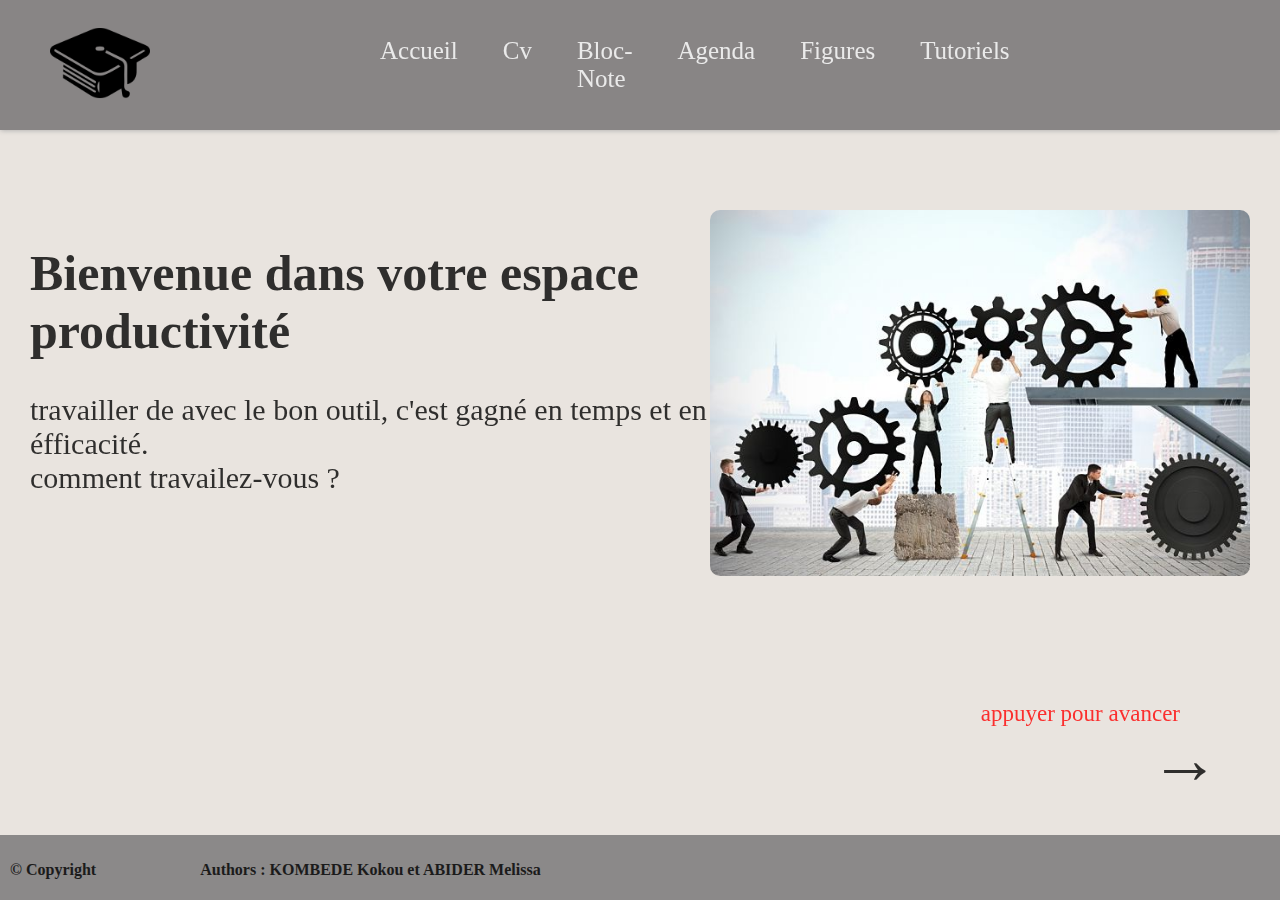
<file: projet_dev_web_L1-main/HTML/index.html>
<!DOCTYPE html>
<html lang="fr">

<head>
    <meta charset="UTF-8">
    <meta http-equiv="X-UA-Compatible" content="IE=edge">
    <meta name="viewport" content="width=device-width, initial-scale=1.0">
    <meta name="author" content=" KOMBEDE Kokou et ABIDER Melissa">
    <title>Accueil</title>
    <link rel="stylesheet" href="../CSS/index.css">
    <link rel="stylesheet" href="https://cdnjs.cloudflare.com/ajax/libs/font-awesome/5.15.3/css/all.min.css">
</head>

<body>
    <header>
        <div class="logo">
            <img src="../MULTIMEDIA/logo.png" alt="logo">
        </div>
        <nav>
            <ul>
                <li><a href="index.html">Accueil</a></li>
                <li><a href="cv.html">Cv</a></li>
                <li><a href="blocNote.html">Bloc-Note</a></li>
                <li><a href="agenda.html">Agenda</a></li>
                <li><a href="figure.html">Figures</a></li>
                <li><a href="tutoriel.html">Tutoriels</a></li>
            </ul>
        </nav>
        <p id="date"></p>
    </header>

    <div class="corp">
        <section>
            <h1>

                Bienvenue dans votre espace productivité
            </h1>
            <p class="p">
                travailler de avec le bon outil, c'est gagné en temps et en éfficacité.
                <br>
                comment travailez-vous ?
            </p>

        </section>
        <div>

            <img src="../MULTIMEDIA/image_acceuil.jpeg" alt="Image_accueil">

        </div>
    </div>

    <p class="text"> appuyer pour avancer</p>
    <a href="cv.html" class="fleche">&#8594;</a>


    <footer>
        <p>&#169; Copyright <span style=" margin-left:100px">Authors : KOMBEDE Kokou et ABIDER Melissa</span> </p>
        <!--   <i class="fas fa-copyright"></i> sur font awesome -->
    </footer>
    <script src="../javascript/index.js"></script>
</body>

</html>
</file>
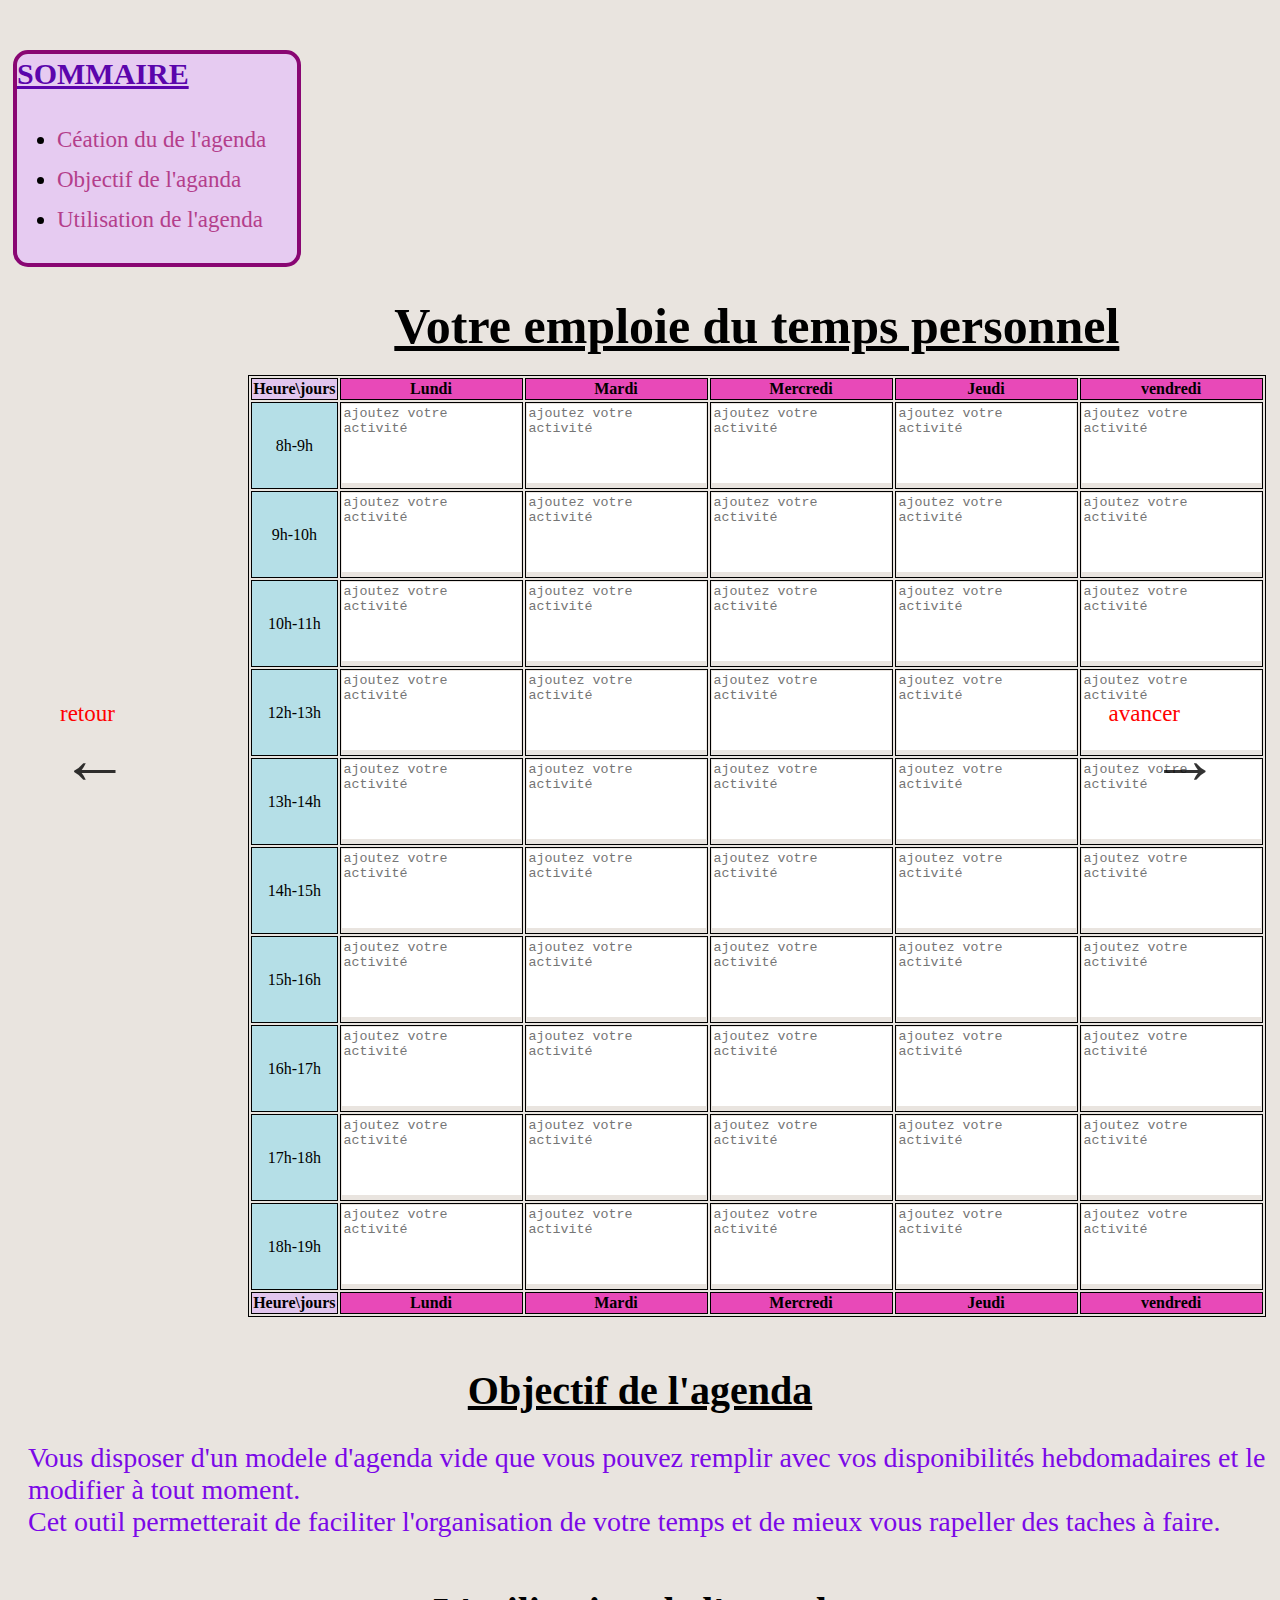
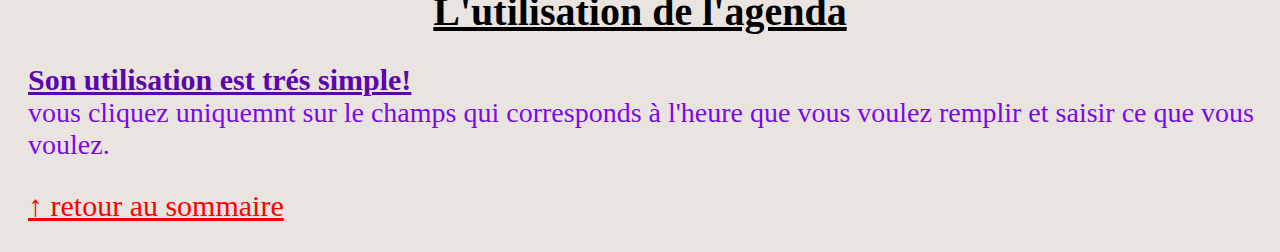
<file: projet_dev_web_L1-main/HTML/agenda.html>
<!DOCTYPE html>
<html lang="en">
<head>
    <meta charset="UTF-8">
    <meta http-equiv="X-UA-Compatible" content="IE=edge">
    <meta name="viewport" content="width=device-width, initial-scale=1.0">
    <meta name="author" content=" KOMBEDE Kokou et ABIDER Melissa">
    <link rel="stylesheet" href="../CSS/agenda.css">
    <title>Agenda</title>
</head>
<body> 
    <div class="sommaire" id="debut"> 
        <span>SOMMAIRE</span>
        <ul>  
        <li> <a  class="a" href="#creation"> Céation du de l'agenda</a></li>
        <li> <a class="a" href="#objectif">Objectif de l'aganda</a> </li>
        <li> <a class="a" href="#utilisation"> Utilisation de l'agenda </a> </li>
      </ul>  
    </div>
    
    <table>
        <caption id="creation">Votre emploie du temps personnel</caption>
        
        <thead>
         <tr>
            <th class="jour">Heure\jours</th>
            <th>Lundi</th>
            <th>Mardi</th>
            <th>Mercredi</th>
            <th>Jeudi</th>
            <th>vendredi</th>
         </tr>
        </thead>
     
        <tbody>
            <tr>               
                <td class="heure"> 8h-9h</td>
                <td> <textarea placeholder="ajoutez votre activité"  class="case" cols="20" rows="5"></textarea></td>
                <td> <textarea placeholder="ajoutez votre activité"  class="case" cols="20" rows="5"></textarea></td>
                <td> <textarea placeholder="ajoutez votre activité"  class="case" cols="20" rows="5"></textarea></td>
                <td> <textarea placeholder="ajoutez votre activité"  class="case" cols="20" rows="5"></textarea></td>
                <td> <textarea placeholder="ajoutez votre activité"  class="case" cols="20" rows="5"></textarea></td>
            </tr>
            <tr>               
                <td class="heure">9h-10h</td>
                <td> <textarea placeholder="ajoutez votre activité"  class="case" cols="20" rows="5"></textarea></td>
                <td> <textarea placeholder="ajoutez votre activité"  class="case" cols="20" rows="5"></textarea></td>
                <td> <textarea placeholder="ajoutez votre activité"  class="case" cols="20" rows="5"></textarea></td>
                <td> <textarea placeholder="ajoutez votre activité"  class="case" cols="20" rows="5"></textarea></td>
                <td> <textarea placeholder="ajoutez votre activité"  class="case" cols="20" rows="5"></textarea></td>
            </tr>
            <tr>               
                <td class="heure">10h-11h</td>
                <td> <textarea placeholder="ajoutez votre activité"  class="case" cols="20" rows="5"></textarea></td>
                <td> <textarea placeholder="ajoutez votre activité"  class="case" cols="20" rows="5"></textarea></td>
                <td> <textarea placeholder="ajoutez votre activité"  class="case" cols="20" rows="5"></textarea></td>
                <td> <textarea placeholder="ajoutez votre activité"  class="case" cols="20" rows="5"></textarea></td>
                <td> <textarea placeholder="ajoutez votre activité"  class="case" cols="20" rows="5"></textarea></td>
            </tr>
            <tr>               
                <td class="heure"> 12h-13h</td>
                <td> <textarea placeholder="ajoutez votre activité"  class="case" cols="20" rows="5"></textarea></td>
                <td> <textarea placeholder="ajoutez votre activité"  class="case" cols="20" rows="5"></textarea></td>
                <td> <textarea placeholder="ajoutez votre activité"  class="case" cols="20" rows="5"></textarea></td>
                <td> <textarea placeholder="ajoutez votre activité"  class="case" cols="20" rows="5"></textarea></td>
                <td> <textarea placeholder="ajoutez votre activité"  class="case" cols="20" rows="5"></textarea></td>
            </tr>
            <tr>               
                <td class="heure"> 13h-14h</td>
                <td> <textarea placeholder="ajoutez votre activité"  class="case" cols="20" rows="5"></textarea></td>
                <td> <textarea placeholder="ajoutez votre activité"  class="case" cols="20" rows="5"></textarea></td>
                <td> <textarea placeholder="ajoutez votre activité"  class="case" cols="20" rows="5"></textarea></td>
                <td> <textarea placeholder="ajoutez votre activité"  class="case" cols="20" rows="5"></textarea></td>
                <td> <textarea placeholder="ajoutez votre activité"  class="case" cols="20" rows="5"></textarea></td>
            </tr>
            <tr>               
                <td class="heure"> 14h-15h</td>
                <td> <textarea placeholder="ajoutez votre activité"  class="case" cols="20" rows="5"></textarea></td>
                <td> <textarea placeholder="ajoutez votre activité"  class="case" cols="20" rows="5"></textarea></td>
                <td> <textarea placeholder="ajoutez votre activité"  class="case" cols="20" rows="5"></textarea></td>
                <td> <textarea placeholder="ajoutez votre activité"  class="case" cols="20" rows="5"></textarea></td>
                <td> <textarea placeholder="ajoutez votre activité"  class="case" cols="20" rows="5"></textarea></td>
            </tr>
            <tr>               
                <td class="heure"> 15h-16h</td>
                <td> <textarea placeholder="ajoutez votre activité"  class="case" cols="20" rows="5"></textarea></td>
                <td> <textarea placeholder="ajoutez votre activité"  class="case" cols="20" rows="5"></textarea></td>
                <td> <textarea placeholder="ajoutez votre activité"  class="case" cols="20" rows="5"></textarea></td>
                <td> <textarea placeholder="ajoutez votre activité"  class="case" cols="20" rows="5"></textarea></td>
                <td> <textarea placeholder="ajoutez votre activité"  class="case" cols="20" rows="5"></textarea></td>
            </tr>
            <tr>               
                <td class="heure"> 16h-17h</td>
                <td> <textarea placeholder="ajoutez votre activité"  class="case" cols="20" rows="5"></textarea></td>
                <td> <textarea placeholder="ajoutez votre activité"  class="case" cols="20" rows="5"></textarea></td>
                <td> <textarea placeholder="ajoutez votre activité"  class="case" cols="20" rows="5"></textarea></td>
                <td> <textarea placeholder="ajoutez votre activité"  class="case" cols="20" rows="5"></textarea></td>
                <td> <textarea placeholder="ajoutez votre activité"  class="case" cols="20" rows="5"></textarea></td>
            </tr>
            <tr>               
                <td class="heure"> 17h-18h</td>
                <td> <textarea placeholder="ajoutez votre activité"  class="case" cols="20" rows="5"></textarea></td>
                <td> <textarea placeholder="ajoutez votre activité"  class="case" cols="20" rows="5"></textarea></td>
                <td> <textarea placeholder="ajoutez votre activité"  class="case" cols="20" rows="5"></textarea></td>
                <td> <textarea placeholder="ajoutez votre activité"  class="case" cols="20" rows="5"></textarea></td>
                <td> <textarea placeholder="ajoutez votre activité"  class="case" cols="20" rows="5"></textarea></td>
            </tr>
            <tr>               
                <td class="heure"> 18h-19h</td>
                <td> <textarea placeholder="ajoutez votre activité"  class="case" cols="20" rows="5"></textarea></td>
                <td> <textarea placeholder="ajoutez votre activité"  class="case" cols="20" rows="5"></textarea></td>
                <td> <textarea placeholder="ajoutez votre activité"  class="case" cols="20" rows="5"></textarea></td>
                <td> <textarea placeholder="ajoutez votre activité"  class="case" cols="20" rows="5"></textarea></td>
                <td> <textarea placeholder="ajoutez votre activité"  class="case" cols="20" rows="5"></textarea></td>
            </tr>
        </tbody>
        <tfoot>
            <tr>
                <th class="jour">Heure\jours</th>
                <th>Lundi</th>
                <th>Mardi</th>
                <th>Mercredi</th>
                <th>Jeudi</th>
                <th>vendredi</th>
             </tr>
        </tfoot>

    </table>
    <h1 id="objectif"> Objectif de l'agenda</h1>
    <p class="p"> Vous disposer d'un modele d'agenda vide que vous pouvez remplir avec vos disponibilités hebdomadaires et le modifier à tout moment.<br>
        Cet outil permetterait de faciliter l'organisation de votre temps et de mieux vous rapeller des taches à faire.
    </p>
    <h1 id="utilisation">L'utilisation de l'agenda</h1>
    <p class="p"> <span class="span"> Son utilisation est trés simple!<br></span> vous cliquez uniquemnt sur le champs qui corresponds à l'heure que vous voulez remplir
        et saisir ce que vous voulez.
    </p>
    
    <p class="textg"> retour</p>
    <a href="blocNote.html" class="flecheg">&#8592;</a>
    <p class="text">  avancer</p>
    <a href="figure.html" class="fleche">&#8594;</a>
    <a class="a1" href="#debut">&#8593; retour au sommaire </a>
</body>
</html>
</file>
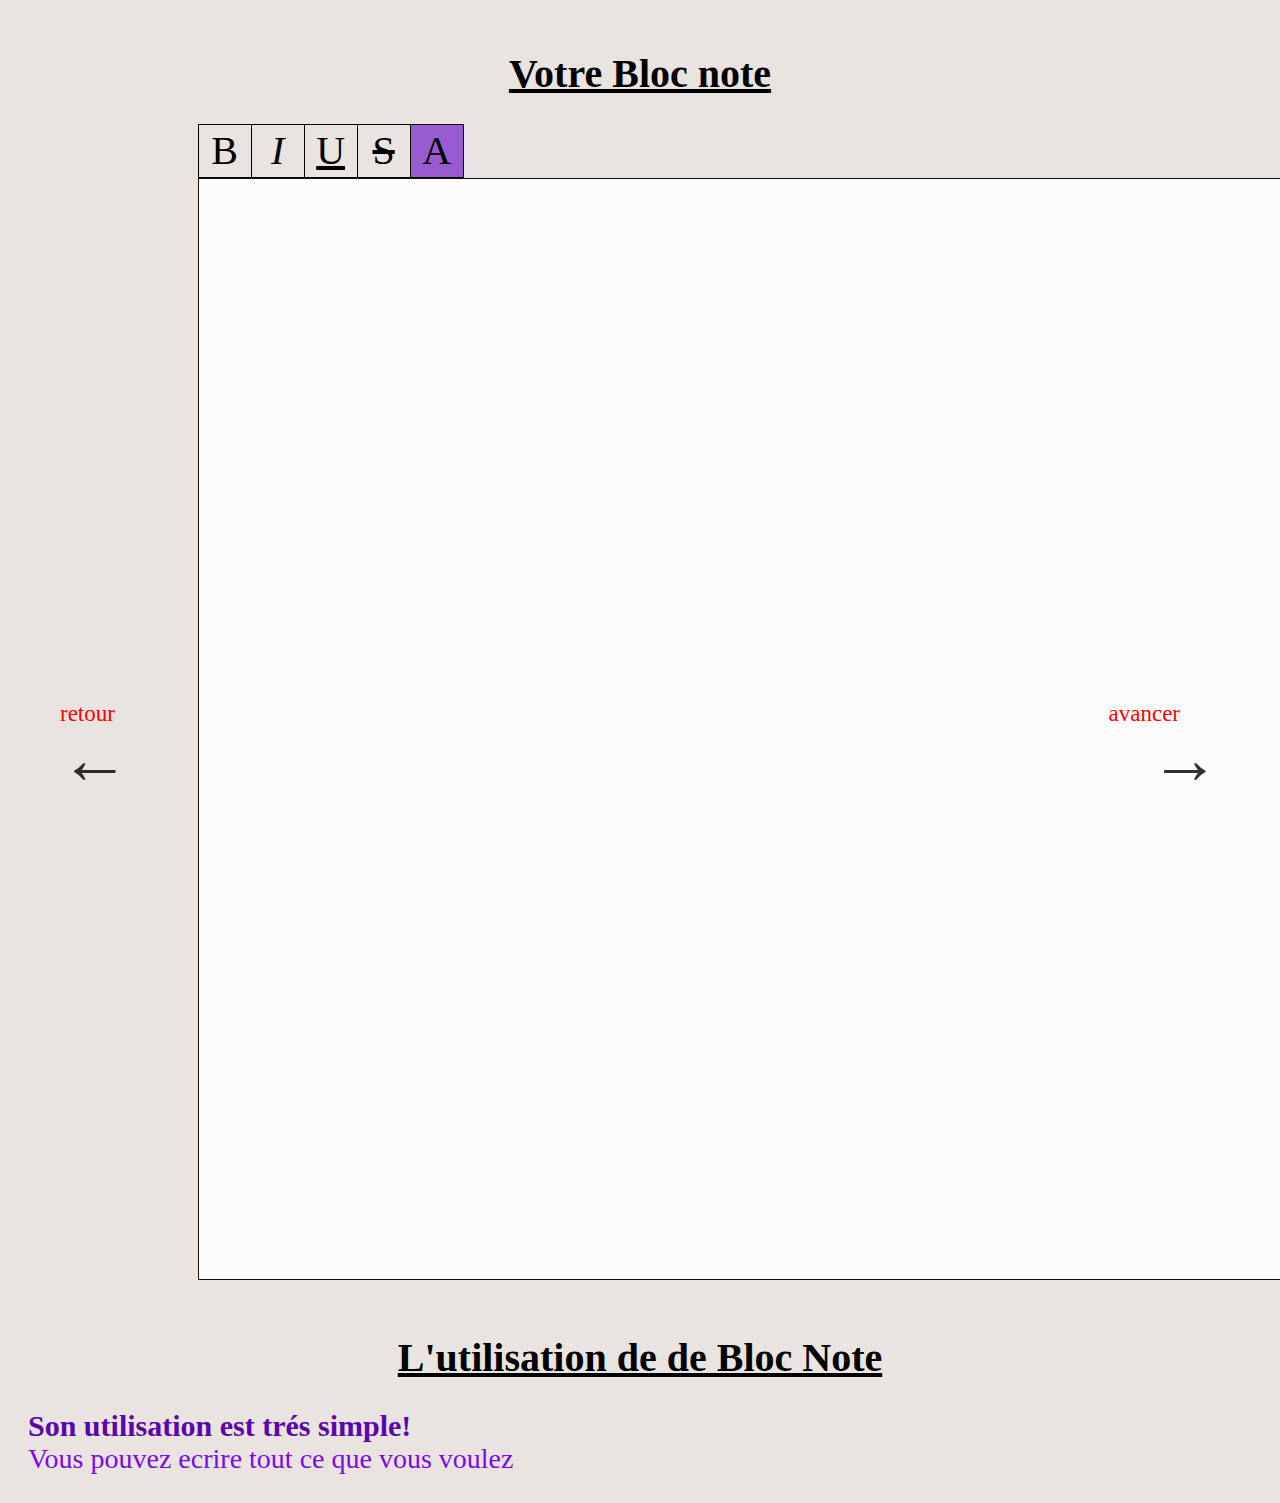
<file: projet_dev_web_L1-main/HTML/blocNote.html>
<!DOCTYPE html >
<html lang="en"  xmlns="http://www.w3.org/1999/xhtml">

<head>
    <meta charset="UTF-8">
    <meta http-equiv="X-UA-Compatible" content="IE=edge">
    <meta name="viewport" content="width=device-width, initial-scale=1.0">
    <meta name="author" content=" KOMBEDE Kokou et ABIDER Melissa">
	<title>Bloc Note</title>
	<link rel="stylesheet" href="../CSS/blocNote.css">
    <link rel="stylesheet" href="https://cdnjs.cloudflare.com/ajax/libs/font-awesome/5.15.3/css/all.min.css">

</head>   
<body>

<h1> Votre Bloc note</h1>
<form action="#" method="post">
    <table>
        <tr>
            <td class="B" onclick="modif('bold')">B</td>
            <td class="I" onclick="modif('italic')">I</td>
            <td class="U" onclick="modif('underline')">U</td>
            <td class="S" onclick="modif('strikeThrough')">S</td>
            <td class="A1" onclick="modif('backColor')">A</td>
        </tr>
    </table>
         <!-- <textarea name="" class="" id="textarea" cols="150" rows="100"></textarea> -->
    <iframe id="iframe" name="textField" ></iframe>   
</form>
<p class="textg"> retour</p>
<a href="cv.html" class="flecheg">&#8592;</a>
<p class="text">  avancer</p>
<a href="agenda.html" class="fleche">&#8594;</a>
    
    <h1>L'utilisation de de Bloc Note</h1>
    <p class="p"> <span class="span"> Son utilisation est trés simple!<br></span> Vous pouvez ecrire tout ce que vous voulez </p>
<script src="../javascript/blocNote.js"></script>
</body>
</html>
</file>
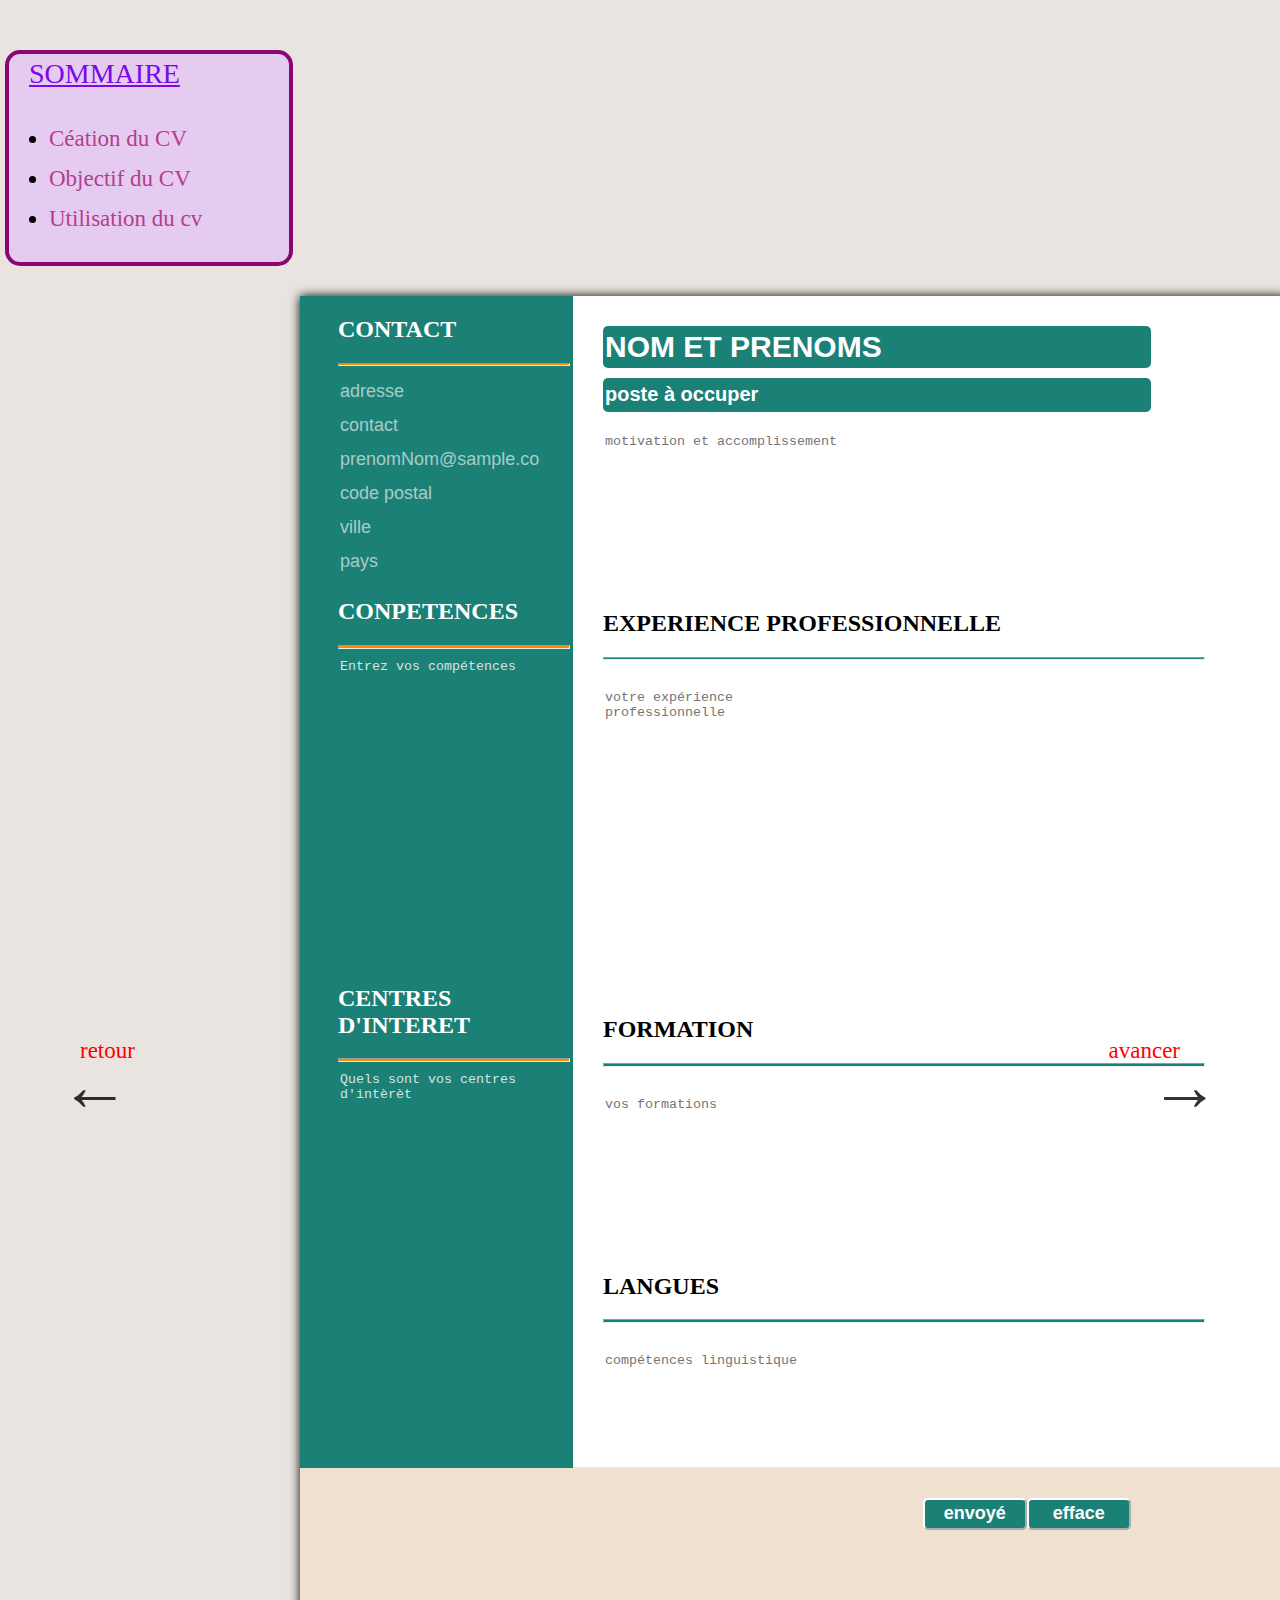
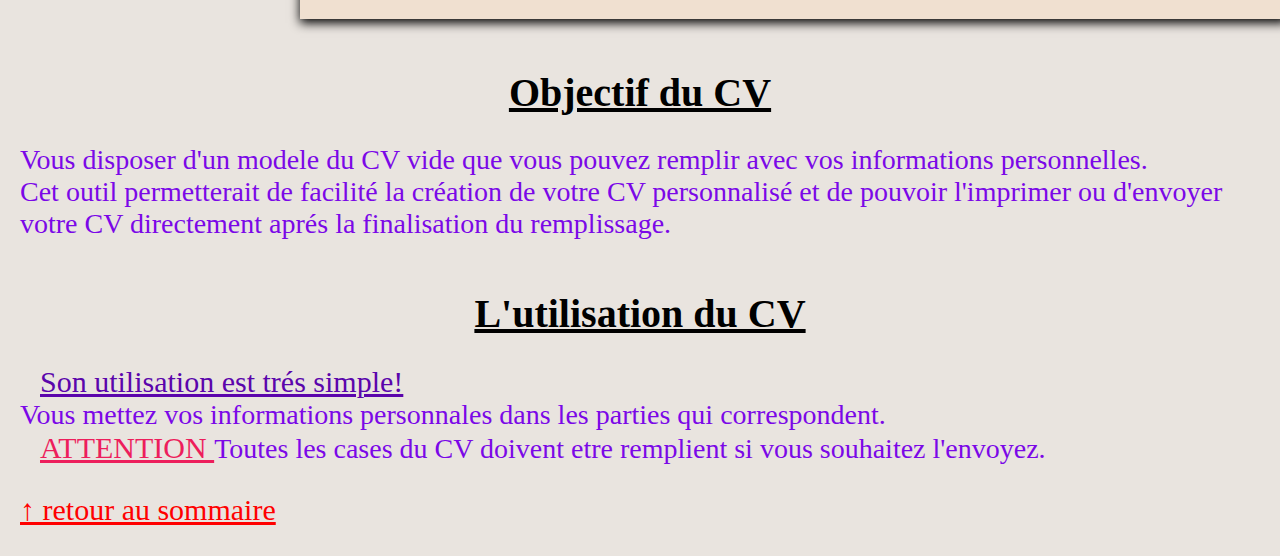
<file: projet_dev_web_L1-main/HTML/cv.html>
<!DOCTYPE html >
<html lang="en"  xmlns="http://www.w3.org/1999/xhtml">

<head>
  <meta  charset="UTF-8">
  <meta http-equiv="X-UA-Compatible" content="IE=edge">
  <meta name="viewport" content="width=device-width, initial-scale=1.0">
  <meta name="author" content=" KOMBEDE Kokou et ABIDER Melissa">
	<title>CV</title>
	<link rel="stylesheet" href="../CSS/cv.css">
  <link rel="stylesheet" href="https://cdnjs.cloudflare.com/ajax/libs/font-awesome/5.15.3/css/all.min.css">
</head>   
<body> 
    <div class="sommaire" id="debut"> 
      <span>SOMMAIRE </span>
      <ul>
      <li> <a class="a" href="#creation"> Céation du CV</a></li>
      <li> <a class="a" href="#objectif">Objectif du CV</a> </li>
      <li> <a class="a" href="#utilisation"> Utilisation du cv </a> </li>
    </ul>  
  </div>
    <form action="toto@gmail.com" method="post" id="creation">
     <div id="section">
      <div >
      <article class="gauche">
        <h2>CONTACT</h2>
         <hr class="ghr">
         <input type="text" class="input" id="adresse" placeholder="adresse" required >
         <br>
         <input type="tel"  pattern="[0-9]{10}" class="input"  id="contact" placeholder="contact" required>
         <br>
         <input type="email" class="input" pattern=".+@.+\.com" id="email" placeholder="prenomNom@sample.com" required >
         <br>
         <input type="text" class="input" id="codePostal" placeholder="code postal" required>
          <br>
         <input type="text" class="input" id="ville" placeholder="ville" required>
         <br>
         <input type="text" class="input" id="pays" placeholder="pays" required>
       
         <h2>CONPETENCES</h2>
         <hr class="ghr">
         <textarea cols="27" rows="20" placeholder="Entrez vos compétences" required></textarea>
         <h2>CENTRES D'INTERET</h2>
         <hr class="ghr">
         <textarea cols="27" rows="10" placeholder="Quels sont vos centres d'intèrèt" required ></textarea>
  
    
    </article>
      <article class="droite">
       <input class="nom" type="text" placeholder="NOM ET PRENOMS" required> 
       <input  class="post"  type="text" placeholder="poste à occuper" required>
       <textarea cols="30" rows="10" placeholder="motivation et accomplissement" required></textarea>
       <h2>EXPERIENCE PROFESSIONNELLE</h2>
       <hr class="dhr">
       <textarea  cols="25" rows="20" placeholder="votre expérience professionnelle" required ></textarea>
       <h2>FORMATION</h2>
       <hr class="dhr">
       <textarea cols="25" rows="10" placeholder="vos formations" required></textarea>
       <h2>LANGUES</h2>
       <hr class="dhr">
       <textarea cols="25" rows="7" placeholder="compétences linguistique" required></textarea>
    </article>
  </div>
</div>
      <div class="boutons">
        <input class="submit" type="submit" value="envoyé" >
        <input class="effacer" type="reset" value="efface" >
      </div>
    </form>

  <p class="textg"> retour</p>
   <a href="index.html" class="flecheg">&#8592;</a>
   <p class="text">  avancer</p>
   <a href="blocNote.html" class="fleche">&#8594;</a>
   
   <h1 id="objectif"> Objectif du CV</h1>
   <p class="p"> Vous disposer d'un modele du CV vide que vous pouvez remplir avec vos informations personnelles.<br>
       Cet outil permetterait de facilité la création de votre CV personnalisé et de pouvoir l'imprimer ou d'envoyer votre CV directement aprés la finalisation du remplissage.
   </p>
  
   <h1 id="utilisation">L'utilisation du CV</h1>
   <p class="p"> <span class="span"> Son utilisation est trés simple!<br></span> Vous mettez vos informations personnales dans les parties qui correspondent.
   <br> <span class="span2"> ATTENTION </span> Toutes les cases du CV doivent etre remplient si vous souhaitez l'envoyez.
       
   </p>
   <a class="a1" href="#debut">&#8593; retour au sommaire </a>
  
    <script  src="../javascript/cv.js"></script>
</body>
</html>
</file>
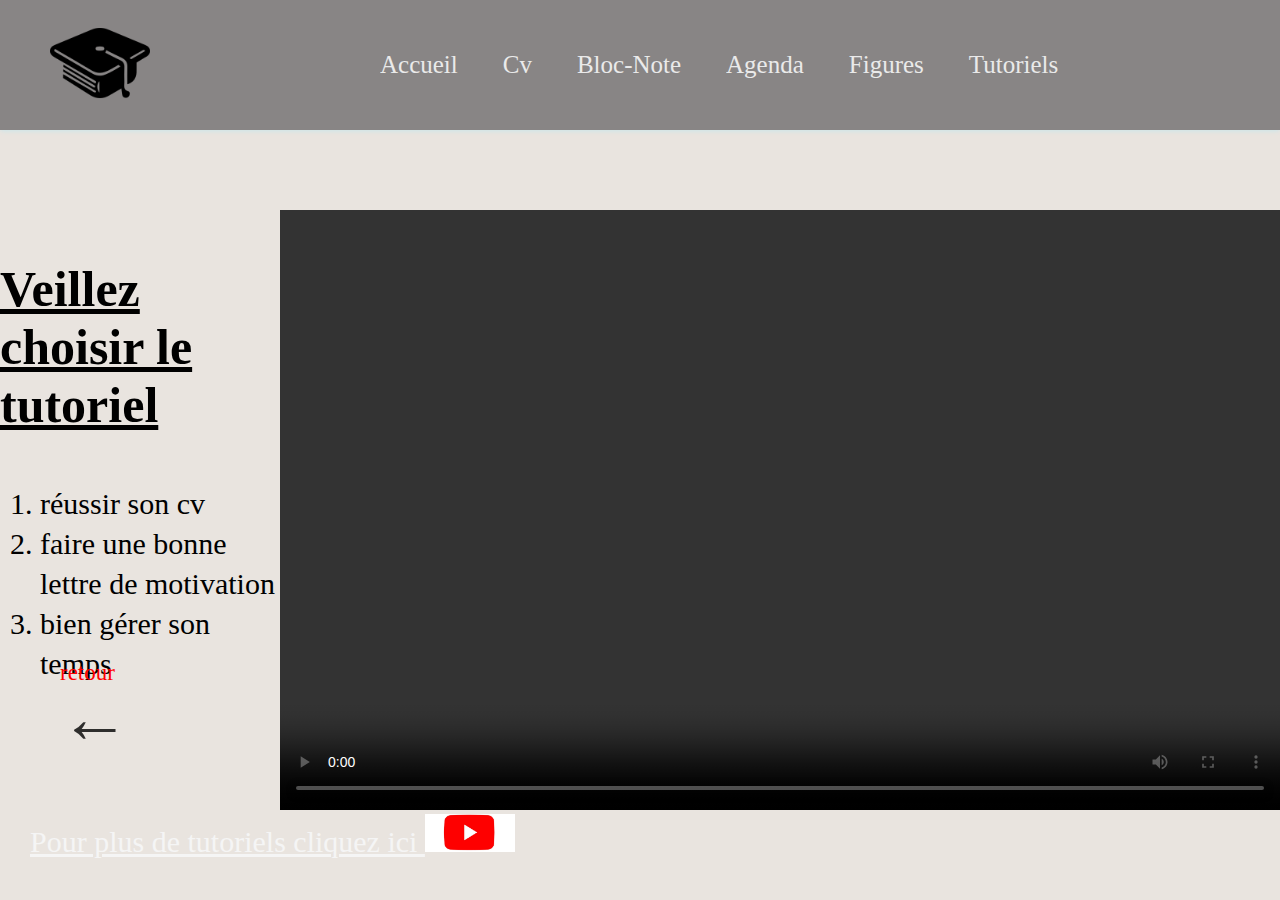
<file: projet_dev_web_L1-main/HTML/tutoriel.html>
<!DOCTYPE html >
<html lang="en"  xmlns="http://www.w3.org/1999/xhtml">

<head>
    <meta charset="UTF-8">
    <meta http-equiv="X-UA-Compatible" content="IE=edge">
    <meta name="viewport" content="width=device-width, initial-scale=1.0">
    <meta name="author" content=" KOMBEDE Kokou et ABIDER Melissa">
	<title>tutoriels</title>
	<link rel="stylesheet" href="../CSS/tutoriel.css">
    <link rel="stylesheet" href="https://cdnjs.cloudflare.com/ajax/libs/font-awesome/5.15.3/css/all.min.css">
</head>   
<body>  
    <header>
        <div class="logo">
         <img src="../MULTIMEDIA/logo.png" alt="logo">
        </div>
        <nav>
           <ul>
            <li><a href="index.html">Accueil</a></li>
            <li><a href="cv.html">Cv</a></li>
            <li><a href="blocNote.html">Bloc-Note</a></li>
            <li><a href="agenda.html">Agenda</a></li>
            <li><a href="figure.html">Figures</a></li>
            <li><a href="tutoriel.html">Tutoriels</a></li>
           </ul>
        </nav>

    </header>

    <div class="bloc">
        <section>
        <h3>Veillez choisir le tutoriel </h3>
        <ol>
            <li onclick="cv()">réussir son cv</li>
            <li onclick="bNote()" >faire une bonne lettre de motivation </li>
            <li onclick="agenda()">bien gérer son temps  </li>
        </ol>
        </section>
        <div>
          <video  width="1000" height="600" id="video"  controls ></video>
        </div>
    </div>
    <p class="textg">retour</p>
    <a href="figure.html" class="flecheg">&#8592;</a>
    <a class="lien"  target="_blank" href="https://www.youtube.com"> Pour plus de tutoriels cliquez ici </a> <a href="https://www.youtube.com"><img src="../MULTIMEDIA/youtube.jpg" alt="youtube logo" title="Pour plus de tutoriels cliquez ici"></a>
    <script src="../javascript/tutoriel.js"></script>
    </body>
   </html>
</file>
<file: projet_dev_web_L1-main/CSS/index.css>
@import url('https://fonts.googleapis.com/css2?family=Roboto:ital,wght@0,100;0,300;0,400;0,500;1,100;1,300;1,400&display=swap');


body{
    background-color: rgb(233, 228, 223);
    margin:0; 
    font-weight: 300;
}
header{
    display: flex;
    background-color: rgb(136, 133, 133);
    position: sticky;
    top: 0px;
    height: 130px;
    align-items: center;
    box-shadow: 0px 0.2px 5px 0.3px #adadad; /*1 à 4 valeur repectivement debordement horizontal, vertical l'intensité du flou*/
}
header .logo{
    margin: 50px ;
}
header .logo img{
height: 100px;
width: auto;
}
header nav{
    margin-left: 95px ;
}
header nav ul{
    display: flex;
    list-style-type: none;

}
header nav ul li{
    opacity: 0.9;
   margin-left: 45px;
   font-size: 25px;


}
a{
    text-decoration: none;
    color: whitesmoke;
}
h1{
    font-size: 50px;

}
.corp{
    display: flex;
    margin:80px 30px;
    justify-content: space-between;
}
.corp div img{
    width: 540px ;
    border-radius: 10px ;
}
.corp section h1,p{
    opacity: 0.8;
}
footer{
    background-color: rgb(139, 137, 137);
    height: 45px ;
    position: absolute;
    bottom: 0 ;
    align-items: center;
    padding: 10px ;
    opacity: 1;
    font-weight: bold;
    width:98.75%;
}
.fleche{
    position: absolute;
    bottom: 100px; 
    right: 60px;
    font-size: 70px;
    transition: 0.2s;
    color: black;
    opacity: 0.8;

}
.text{
    position: absolute;
    bottom: 150px; 
    right: 100px;
    font-size: 23px;
    color: red;
   

}
.fleche:hover{
cursor: pointer;
transform: scale(1.5);
color: rgb(255, 0, 162);

}
#date{   
    padding:6px;
    text-align: center;
    margin-left: 400px;
    background-color: white;
    height: 40px;
    width: 120px;
    font-size: 30px;
    }
    .p{
        font-size: 30px;
    }
</file>
<file: projet_dev_web_L1-main/CSS/agenda.css>
body{
  background-color: rgb(233, 228, 223);
}

table{
    border: 1px solid black;
   margin-left: 19%;
}
a{
    text-decoration: none;
}
caption{
    font-weight: bolder;
    font-size: 50px;
    margin-bottom: 20px;
    margin-top: 30px;
    text-decoration: underline;
}
  
td,th{
    border: 1px solid black;
    text-align: center;
}
textarea{
    resize: none;
    border: none;
}


.flecheg{
    position: absolute;
    bottom: 100px; 
    left: 60px;
    font-size: 70px;
    transition: 0.2s;
    color: black;
    opacity: 0.8;
  
  }
  .fleche{
    position: absolute;
    bottom: 100px; 
    right: 60px;
    font-size: 70px;
    transition: 0.2s;
    color: black;
    opacity: 0.8;
  
  }
  .textg{
    position: absolute;
    bottom: 150px; 
    left: 60px;
    font-size: 23px;
    color: red;
   
  
  }
  .text{
    position: absolute;
    bottom: 150px; 
    right: 100px;
    font-size: 23px;
    color: red;
   
  
  }
  .fleche:hover{
  cursor: pointer;
  transform: scale(1.5);
  color: rgb(255, 0, 162);
  
  }
  .flecheg:hover{
    cursor: pointer;
    transform: scale(1.5);
    color: rgb(255, 0, 162);
    
    }
    th{
      background-color: rgb(232, 73, 184);
    }
    .heure{
      background-color: rgb(181, 223, 231);
    }
    .jour{
      background-color: rgb(225, 197, 238);
    }
    .p{
      font-size: 28px;
      color: rgb(123, 8, 231);
      margin-left: 20px;
    }
    h1{
      font-size: 40px;
      text-align: center;
      margin-top: 50px;
      text-decoration: underline;
    }
    .span{
      font-weight:bolder;
      font-size: 30px;
      color: rgb(91, 5, 172);
    }
    span{
      font-weight:bolder;
      font-size: 30px;
      color: rgb(91, 5, 172);
    }
    .span2{
      font-weight:bolder;
      font-size: 30px;
      color: rgb(237, 30, 92);
    }
    .sommaire{
      font-size: 23px;
      margin-top: 50px;
      border:4px solid rgb(137, 6, 115);
      width: 280px;
      border-radius: 15px;
      margin-left: 5px;
      background-color: rgb(230, 203, 241);
      line-height: 40px;
    }
    span{
      text-decoration: underline;
    }
    .a{
      color: rgb(180, 62, 139);
      font-weight: 500;
    }
    .a1{
      font-size: 30px;
      color: rgb(255, 0, 0);
      font-weight: 400;
      text-decoration: underline;
      margin-top: 10px;
      margin-left: 20px;
      padding-bottom:30px ;  
    }
</file>
<file: projet_dev_web_L1-main/CSS/blocNote.css>
body{
  background-color: rgb(233, 228, 223);
}

h1{
    text-align: center;
}
table{
  margin-left: 15%;
  border-collapse: collapse;
  
}
td{
    border: 1px solid black;
    height: 50px;
    width: 50px;
    font-size: 40px;
    text-align: center;
  }

a{
  text-decoration: none;
}
#iframe{
 margin-left: 15%;
   width: 1200px;
   height:1100px;
   border: 1px solid #111;
   background-color: rgb(253, 252, 252);
  
 
}
.I{ font-style: italic;

}
.U{
    text-decoration: underline;
}
.S{
    text-decoration: line-through;
}
.A1{
    background-color: rgb(152, 91, 208);
}
.A2{
    color:rgb(149, 93, 202)
}
.B:hover,i:hover,.I:hover,.U:hover,.S:hover,.A1:hover,.A2:hover{
background-color: rgb(98, 194, 194);
}
.B:hover,i:hover,.I:hover,.U:hover,.S:hover,.A1:hover,.A2:hover{
    cursor:pointer;
}


.flecheg{
    position: absolute;
    bottom: 100px; 
    left: 60px;
    font-size: 70px;
    transition: 0.2s;
    color: black;
    opacity: 0.8;
  
  }
  .fleche{
    position: absolute;
    bottom: 100px; 
    right: 60px;
    font-size: 70px;
    transition: 0.2s;
    color: black;
    opacity: 0.8;
  
  }
  .textg{
    position: absolute;
    bottom: 150px; 
    left: 60px;
    font-size: 23px;
    color: red;
   
  
  }
  .text{
    position: absolute;
    bottom: 150px; 
    right: 100px;
    font-size: 23px;
    color: red;
   
  
  }
  .fleche:hover{
  cursor: pointer;
  transform: scale(1.5);
  color: rgb(255, 0, 162);
  
  }
  .flecheg:hover{
    cursor: pointer;
    transform: scale(1.5);
    color: rgb(255, 0, 162);
    
    }
    .p{
      font-size: 28px;
      color: rgb(123, 8, 231);
      margin-left: 20px;
    }
    h1{
      font-size: 40px;
      text-align: center;
      margin-top: 50px;
      text-decoration: underline;
    }
    .span{
      font-weight:bolder;
      font-size: 30px;
      color: rgb(91, 5, 172);
    }
</file>
<file: projet_dev_web_L1-main/CSS/cv.css>
body{
  background-color: rgb(233, 228, 223);
    margin:0; 
    font-weight: 300;
    position: relative;
    }
    header{
        display: flex;
        background-color: rgb(110, 109, 109);
        position: sticky;
        top:0px;
        height:130px;
        align-items:center;
        box-shadow: 0px 0.2px 5px 0.3px #adadad; /*1 à 4 valeur repectivement debordement horizontal, vertical l'intensité du flou*/
         }
    header .logo{
        margin: 50px ;
      }
    header .logo img{
    height: 100px;
    width: auto;
    }
    header nav{
        margin-left: 95px ;
    }
    header nav ul{
        display: flex;
        list-style-type: none;
    
    }
    header nav ul li{
        opacity: 0.9;
       margin-left: 45px;
       font-size: 25px;
    }
    a{
        text-decoration: none;
        color: whitesmoke;
    }
   
    form{
        height: 35cm;
        margin-left: 300px;
        margin-top: 30px;
        position: relative;
        box-shadow: 2px 2px 10px 2px;
        width: 26cm;
        margin-bottom: 50px ;
         background-color: rgb(240, 224, 208);
    }
    form div {
        display: flex;
    }
    .photo{
        margin-left: 0px ;
        margin-top: 50px ;
        height: 200px;
        width: 200px;
        background-color: #adadad;
        border-radius: 50%;
    }
   form div .gauche{
    background-color: rgb(27, 128, 117);
    width: 260px ;
    color:white;
    padding-left: 38px ;
   
   }
   form div .droite{
    background-color: white;
    padding-left: 30px ;
    padding-top: 30px ;
    
   }
   .gauche{
    height: 31cm  ;
   }
    .gauche textarea{
    background-color: rgb(27, 128, 117);
    color: white;
    border: none;
    resize: none;
   }
   .gauche textarea::placeholder {
    color:white;
    opacity: 0.8; /* Firefox */
  }
  .ghr{
    width: 230px;
    margin-left: 0px ;
    height: 1.5px ;
    background-color: rgb(255, 140, 0);
  }
  textarea:focus{
    outline: none;
  }
  .droite{
    height: 30.2cm  ;
   }
  .nom {
    width: 80%;
    height: 40px ;
    border: none;
    font-size: 30px;
    
  }
  .nom:focus{
     outline: none;
  }
  .nom::placeholder{
    font-size: 30px ;
    
    
  }
  .post{
    margin-top: 10px ;
    width: 80%;
    border: none;
  }

  .post:focus{
    outline: none;
  }
  .post::placeholder{
    font-size: 20px;
  }
  .droite textarea{
    margin-top: 20px ;
    border: none;
    resize: none; 
  }
  .droite textarea:focus{
    outline: none;
  }
  .dhr{
    width: 600px;
    margin-left: 0px ;
    height: 1.5px ;
    background-color:  rgb(27, 128, 117);
  }
  .lbas{
    margin-top: 0px;
    height:3px; 
    background-color: rgb(45, 48, 46);
  }
  .boutons{
width:360px ; 
position:absolute;
margin-top: 30px ;
right: 0;
}
input{
  height: 32px;
  width: 104px ;
  border-color: white;
  background-color: rgb(27, 128, 117);
  color: white;
  border-radius: 5px;
  font-size: 18px ;
  font-weight: bold;
  transition:    0.2s;
  
}
.nom::placeholder{
color: white;
}
.post::placeholder{
  color: white;
}
input:hover{
  background-color: rgb(36, 163, 148);
  transform: scale(1.1);
  opacity: 0.8;
}
 .effacer{
  margin-right:25px  ;
}
.flecheg{
  position: absolute;
  bottom: 1000px; 
  left: 60px;
  font-size: 70px;
  transition: 0.2s;
  color: black;
  opacity: 0.8;

}
.fleche{
  position: absolute;
  bottom: 1000px; 
  right: 60px;
  font-size: 70px;
  transition: 0.2s;
  color: black;
  opacity: 0.8;

}
.textg{
  position: absolute;
  bottom: 1040px; 
  left: 60px;
  font-size: 23px;
  color: red;
 

}
.text{
  position: absolute;
  bottom: 1040px; 
  right: 100px;
  font-size: 23px;
  color: red;
 

}
.fleche:hover{
cursor: pointer;
transform: scale(1.5);
color: rgb(255, 0, 162);

}
.flecheg:hover{
  cursor: pointer;
  transform: scale(1.5);
  color: rgb(255, 0, 162);
  
  }
.input{
 
    width: 200px;
    border: none;

}
.input::placeholder{
  color: #ffffff;
  opacity:0.6;
  font-weight: 300;
}
p{
  font-size: 28px;
  color: rgb(123, 8, 231);
  margin-left: 20px;
}
h1{
  font-size: 40px;
  text-align: center;
  margin-top: 50px;
  text-decoration: underline;
}
.span{
  font-weight:bolder;
  font-size: 30px;
  color: rgb(91, 5, 172);
}
.span2{
  font-weight:bolder;
  font-size: 30px;
  color: rgb(237, 30, 92);
}
.sommaire{
  font-size: 23px;
  margin-top: 50px;
  border:4px solid rgb(137, 6, 115);
  width: 280px;
  border-radius: 15px;
  margin-left: 5px;
  background-color: rgb(230, 203, 241);
  line-height: 40px;
}
span{
  font-size: 28px;
  color: rgb(123, 8, 231);
  margin-left: 20px;
  text-decoration: underline;
  font-weight: 500;
}
  
.a{
  color: rgb(180, 62, 139);
  font-weight: 500;
}
.a1{
  font-size: 30px;
  color: rgb(255, 0, 0);
  font-weight: 400;
  text-decoration: underline;
  margin-top: 10px;
  margin-left: 20px;
  padding-bottom:30px ;  
}
</file>
<file: projet_dev_web_L1-main/CSS/tutoriel.css>
body{
    background-color: rgb(233, 228, 223);
    margin:0; 
    font-weight: 300;
    position: relative;

    }
    header{
        display: flex;
        background-color: rgb(136, 133, 133);
        position: sticky;
        top: 0px;
        height: 130px;
        align-items: center;
        box-shadow: 0px 0.2px 5px 0.3px hsl(190, 53%, 85%); /*1 à 4 valeur repectivement debordement horizontal, vertical l'intensité du flou*/
    }
    header .logo{
        margin: 50px ;
    }
    header .logo img{
    height: 100px;
    width: auto;
    }
    header nav{
        margin-left: 95px ;
    }
    header nav ul{
        display: flex;
        list-style-type: none;
    
    }
    header nav ul li{
        opacity: 0.9;
       margin-left: 45px;
       font-size: 25px;
    }
    a{
        text-decoration: none;
        color: whitesmoke;
    }
   
    .bloc{
        display:flex;
        margin-top: 80px ;
        justify-content:space-around;
    }
    h3{
        font-size: 50px;
        text-decoration: underline;
    }
    li{
        font-size: 30px ;
        line-height: 40px;
    }
    li:hover{
        cursor: pointer;
        color:rgb(43, 141, 190);
    }
  
.flecheg{
    position: absolute;
    bottom: 100px; 
    left: 60px;
    font-size: 70px;
    transition: 0.2s;
    color: black;
    opacity: 0.8;
  
  }

  .textg{
    position: absolute;
    bottom: 150px; 
    left: 60px;
    font-size: 23px;
    color: red;
   
  
  }


  .flecheg:hover{
    cursor: pointer;
    transform: scale(1.5);
    color: rgb(255, 0, 162);
    
    }
.lien{
    margin-left: 30px;
    font-size: 30px;
    text-decoration: underline;
}

.lien:visited { 
 color: blueviolet;
 }
.lien:focus { 
    color: rgb(7, 203, 56);

 }
.lien:hover { 
    color: rgb(7, 144, 144);
    background-color: rgb(205, 230, 16);

 }
.lien:active { 
    color: red;

 }
 a img{
    width:  90px;
    height: auto;
 }
</file>
